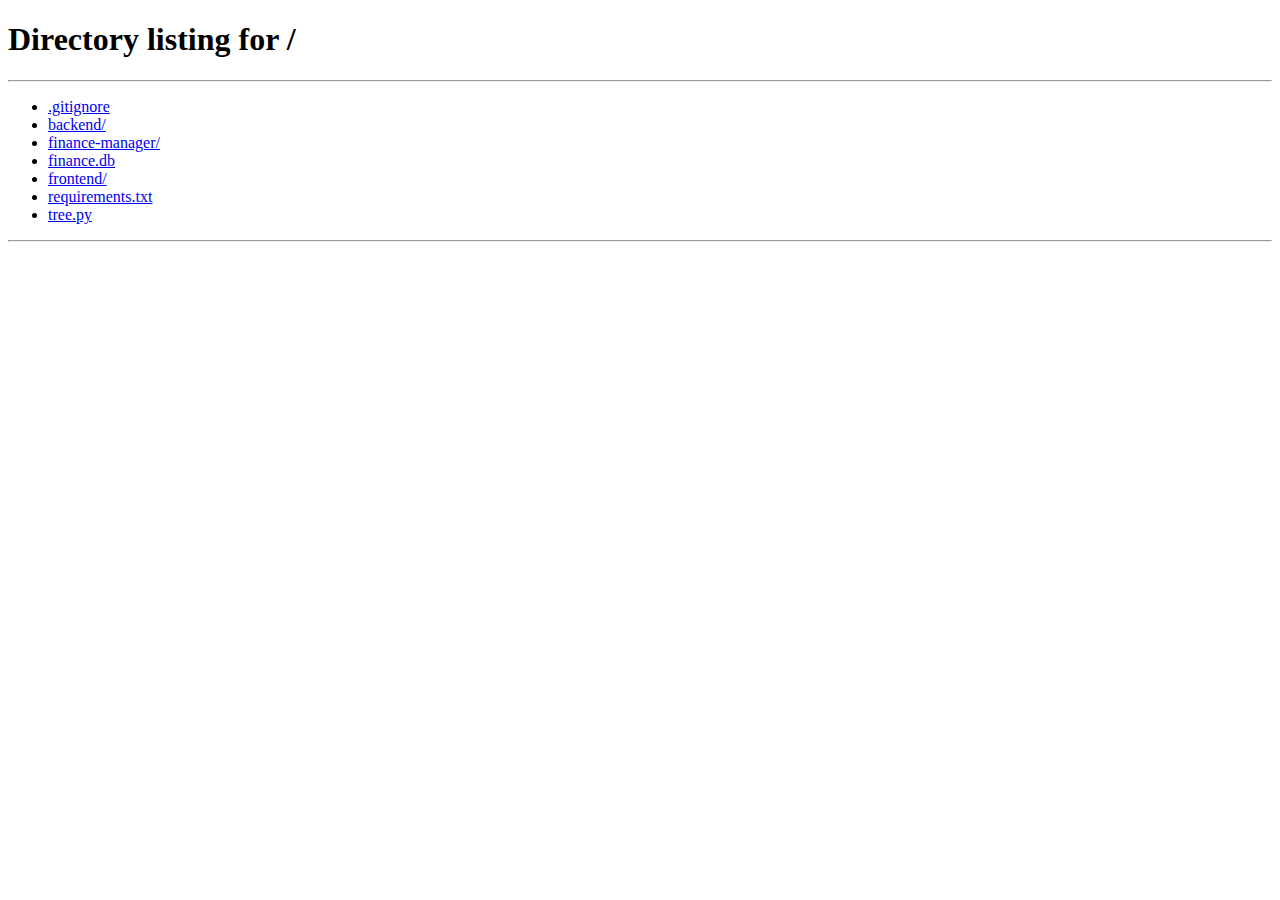
<file: frontend/dashboard.html>
<!DOCTYPE html>
<html lang="pt-BR">

<head>
    <meta charset="UTF-8">
    <meta name="viewport" content="width=device-width, initial-scale=1.0">
    <title>Dashboard</title>
    <link rel="stylesheet" href="style.css">
</head>

<body>
    <div class="dashboard-container">
        <h1>Bem-vindo ao Dashboard!</h1>
        <p>Você está logado com sucesso.</p>
        <button id="logoutBtn">Sair</button>
    </div>
    <script src="script.js"></script>
    <script>
        if (!localStorage.getItem('token')) {
            window.location.href = "/?error=session_expired";
        }
    </script>
</body>

</html>
</file>
<file: frontend/style.css>
body {
    font-family: Arial, sans-serif;
    background-color: #f4f4f9;
    display: flex;
    justify-content: center;
    align-items: center;
    height: 100vh;
    margin: 0;
}

.container {
    width: 100%;
    max-width: 400px;
}

.form-container {
    background: white;
    padding: 2rem;
    border-radius: 8px;
    box-shadow: 0 0 10px rgba(0, 0, 0, 0.1);
    text-align: center;
}

.hidden {
    display: none;
}

input, button {
    width: 100%;
    padding: 10px;
    margin: 10px 0;
    border: 1px solid #ddd;
    border-radius: 4px;
    box-sizing: border-box;
}

button {
    background-color: #007bff;
    color: white;
    border: none;
    cursor: pointer;
}

.secondary-btn {
    background-color: #6c757d;
}

.message {
    margin-top: 15px;
}

.error {
    color: #d9534f;
}

.success {
    color: #28a745;
}

.dashboard-container {
    max-width: 800px;
    margin: 0 auto;
    padding: 2rem;
    text-align: center;
}

#logoutBtn {
    width: auto;
    padding: 10px 20px;
    background-color: #dc3545;
}
</file>
